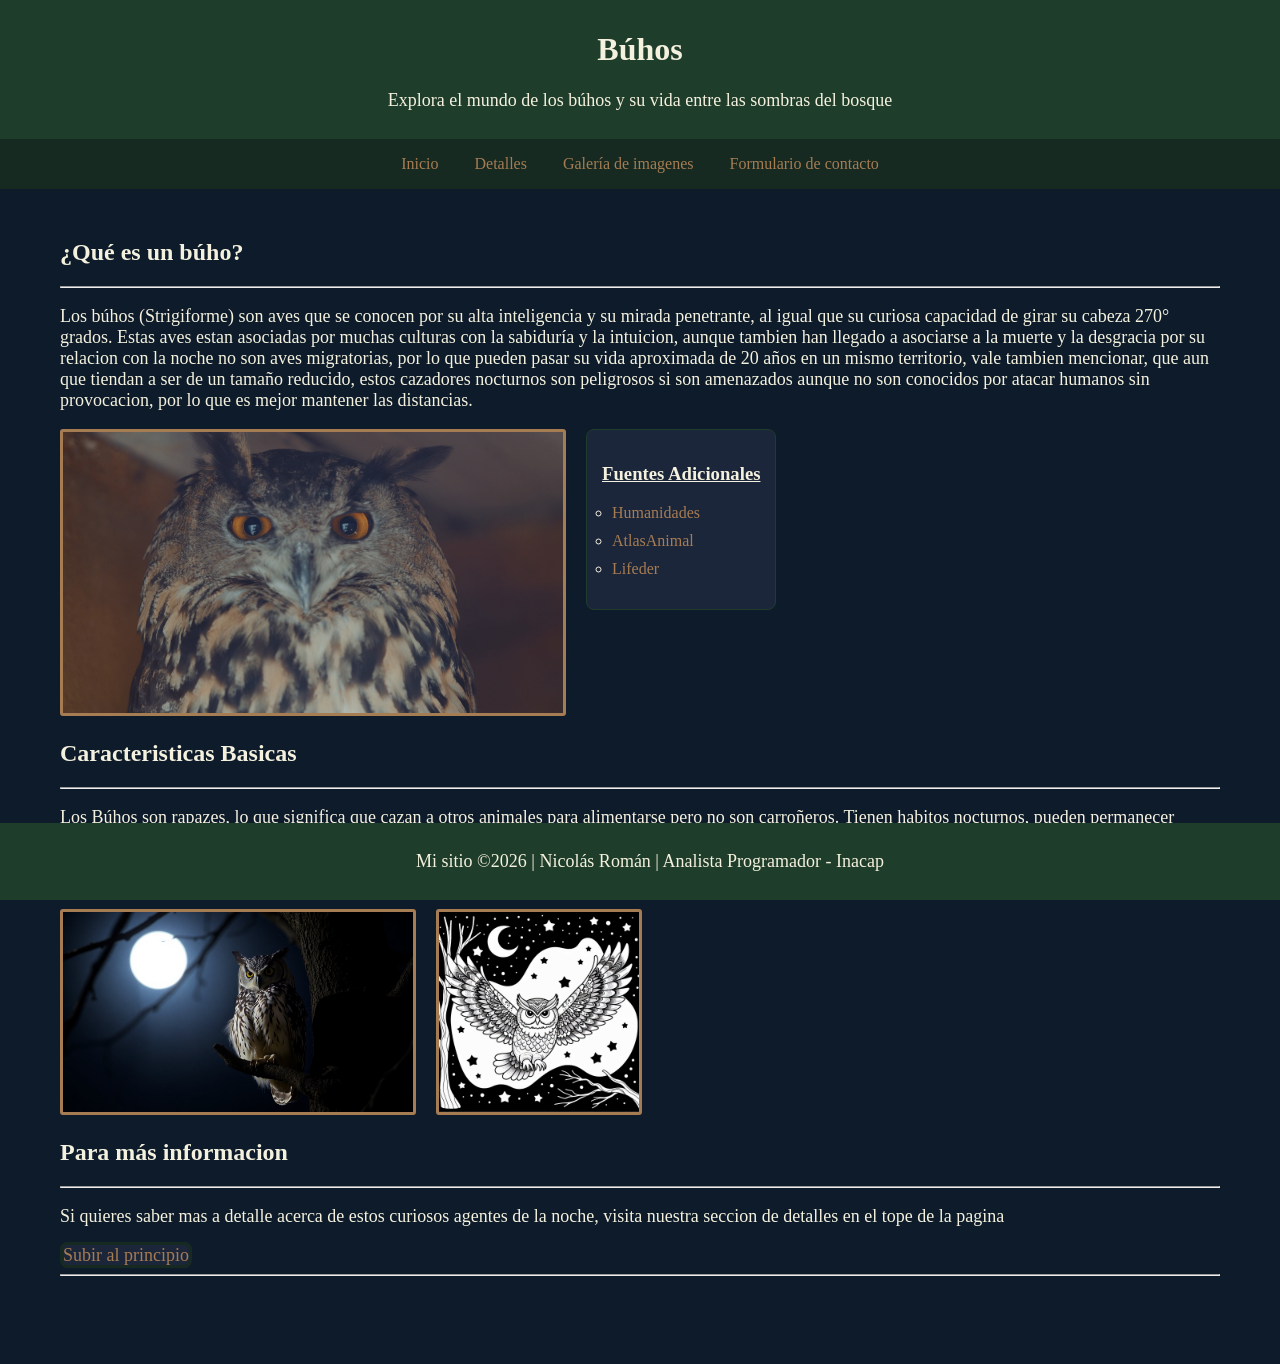
<file: nico html/index.html>
<!DOCTYPE html>
<html lang="es">
<head>
    <meta charset="UTF-8">
    <meta name="viewport" content="width=device-width, initial-scale=1.0">
    <title>Búhos Info</title>
    <link rel="stylesheet" href="css/style.css">
</head>
<body id="arriba">
    <header>
        <h1>Búhos</h1>
        <p>Explora el mundo de los búhos y su vida entre las sombras del bosque</p>
    </header>
    <nav>
        <a href="index.html">Inicio</a>
        <a href="detalles.html">Detalles</a>
        <a href="galeria.html">Galería de imagenes</a>
        <a href="contacto.html">Formulario de contacto</a>
    </nav>
    <main>
        <h2>¿Qué es un búho?</h2>
        <hr>
        <p> 
            Los búhos (Strigiforme) son aves que se conocen por su alta inteligencia y su mirada penetrante, al igual que su curiosa capacidad de girar su cabeza 270° grados.
            Estas aves estan asociadas por muchas culturas con la sabiduría y la intuicion, aunque tambien han llegado a asociarse a la muerte y la desgracia por su relacion con la noche
            no son aves migratorias, por lo que pueden pasar su vida aproximada de 20 años en un mismo territorio,
            vale tambien mencionar, que aun que tiendan a ser de un tamaño reducido, estos cazadores nocturnos son peligrosos si son amenazados
            aunque no son conocidos por atacar humanos sin provocacion, por lo que es mejor mantener las distancias.
        </p>
        <div class="info_buho">
            <a href="images/BuhoInicio1.jpg" target="_blank">
            <img src="images/BuhoInicio1.jpg" alt="Búho Observando" width="500">
            </a>
            <div class="links">
                <h3>Fuentes Adicionales</h3>
                <ul>
                    <li><a href="https://humanidades.com/buho/" target="_blank">Humanidades</a></li>
                    <li><a href="https://atlasanimal.com/buho/" target="_blank">AtlasAnimal</a></li>
                    <li><a href="https://www.lifeder.com/buho-strigidae/" target="_blank">Lifeder</a></li>
                </ul>
            </div>
        </div>
        <h2>Caracteristicas Basicas</h2>
        <hr>
        <p>
            Los Búhos son rapazes, lo que significa que cazan a otros animales para alimentarse pero no son carroñeros.
            Tienen habitos nocturnos, pueden permanecer despiertos durante la noche
            este hecho les a ganado fama al ser utilizados como el animal de eleccion para dar ambiente a una escena nocturna.
            Tambien son animales solitarios, prefieren cazar su propia comida y construir sus nidos en lugares donde no llegue la luz para ocultarse de depredadores
            Estas aves, tienden a pasar toda la noche despiertos en busca de presa y vigilando sus alrededores y tienden a ocultarse
            o dormir durante el día.
        </p>
        <div class="info_buho">
            <a href="images/BuhoInicio2.jpg" target="_blank">
                <img src="images/BuhoInicio2.jpg" alt="Buho de noche" height="200">
            </a>
            <a href="images/BuhoInicio3.jpg" target="_blank">
                <img src="images/BuhoInicio3.jpg" alt="Buho dibujado" height="200">
            </a>
        </div>
        <h2>Para más informacion</h2>
        <hr>
        <p>
            Si quieres saber mas a detalle acerca de estos curiosos agentes de la noche, 
            visita nuestra seccion de detalles en el tope de la pagina
        </p>
        <a href="#arriba" class="boton_inicio">Subir al principio</a>
        <hr>
    </main>
    <footer>
        <p>Mi sitio &copy;2026 | Nicolás Román | Analista Programador - Inacap</p>
    </footer>
</body>
</html>
</file>
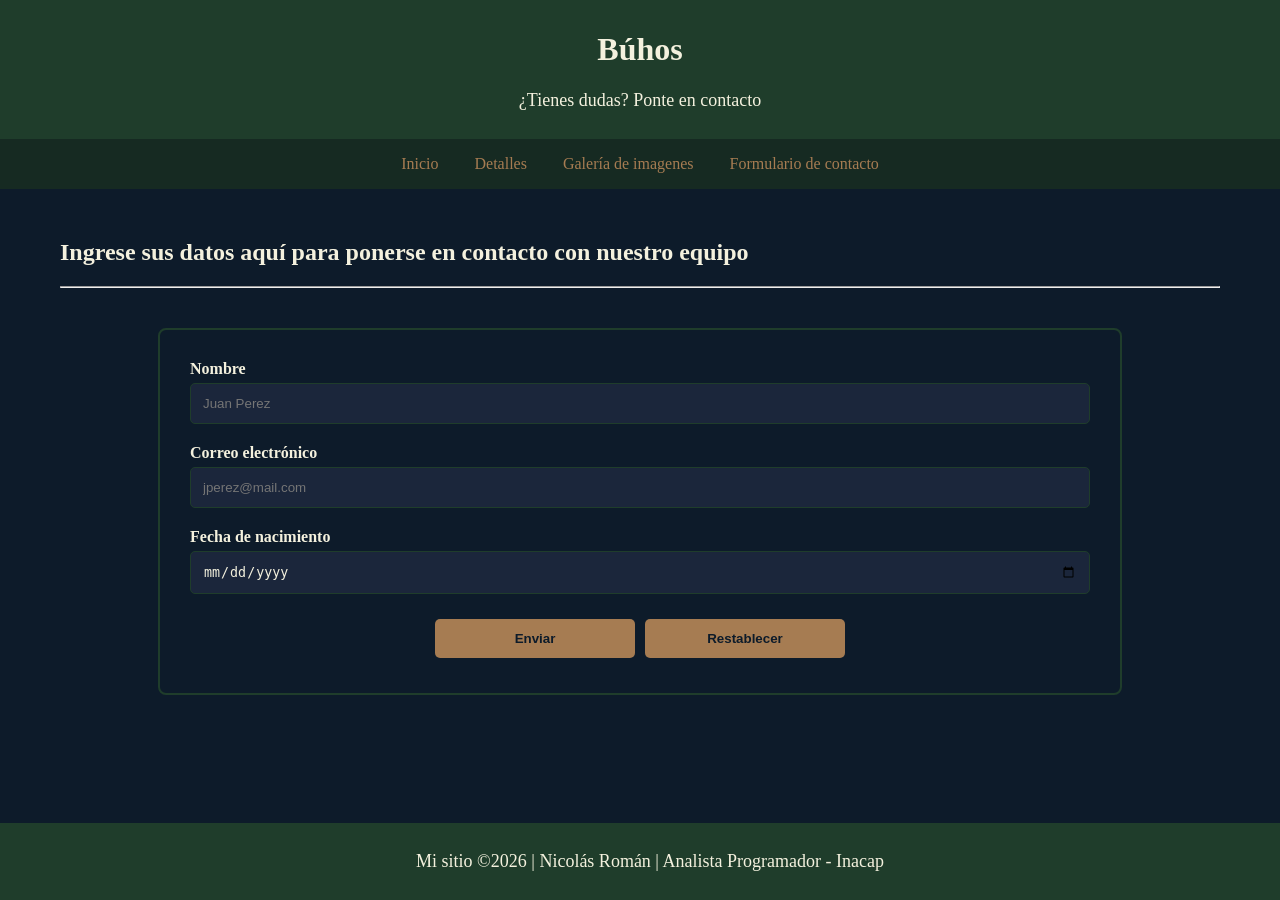
<file: nico html/contacto.html>
<!DOCTYPE html>
<html lang="es">
<head>
    <meta charset="UTF-8">
    <meta name="viewport" content="width=device-width, initial-scale=1.0">
    <title>Búhos Info</title>
    <link rel="stylesheet" href="css/style.css">
</head>
<body id="arriba">
    <header>
        <h1>Búhos</h1>
        <p>¿Tienes dudas? Ponte en contacto</p>
    </header>
    <nav>
        <a href="index.html">Inicio</a>
        <a href="detalles.html">Detalles</a>
        <a href="galeria.html">Galería de imagenes</a>
        <a href="contacto.html">Formulario de contacto</a>
    </nav>
    <main>
        <h2>Ingrese sus datos aquí para ponerse en contacto con nuestro equipo</h2>
        <hr>
        <form onsubmit="alert('El formulario a sido enviado correctamente')">
        
          <div class="form-grupo">
            <label for="nombre">Nombre</label>
            <input type="text" id="nombre" required placeholder="Juan Perez">
          </div>
      
          <div class="form-grupo">
            <label for="correo">Correo electrónico</label>
            <input type="email" id="correo" required placeholder="jperez@mail.com">
          </div>
      
          <div class="form-grupo">
            <label for="fecha">Fecha de nacimiento</label>
            <input type="date" id="fecha" required>
          </div>
      
          <div class="form-boton">
            <button type="submit">Enviar</button>
            <button type="reset">Restablecer</button>
          </div>
      
        </form>
    </main>
    <footer>
        <p>Mi sitio &copy;2026 | Nicolás Román | Analista Programador - Inacap</p>
    </footer>
</body>
</html>
</file>
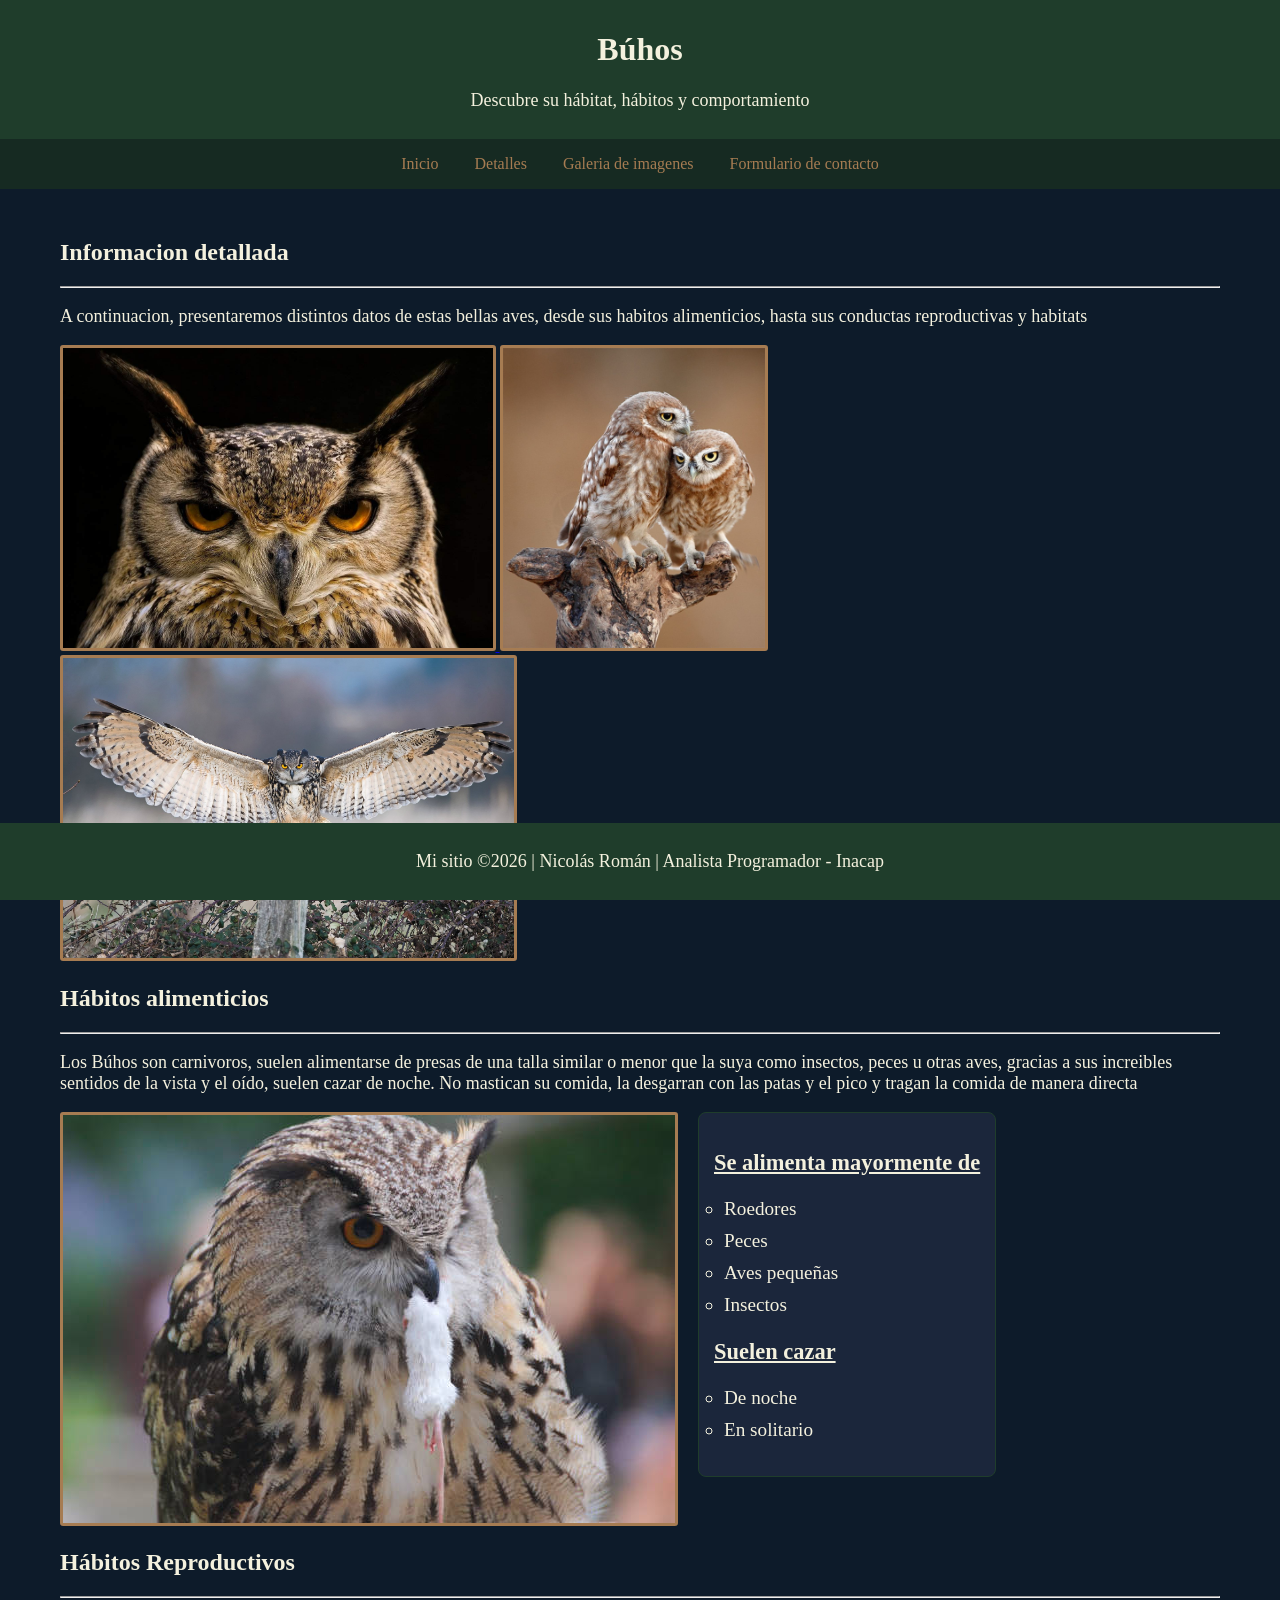
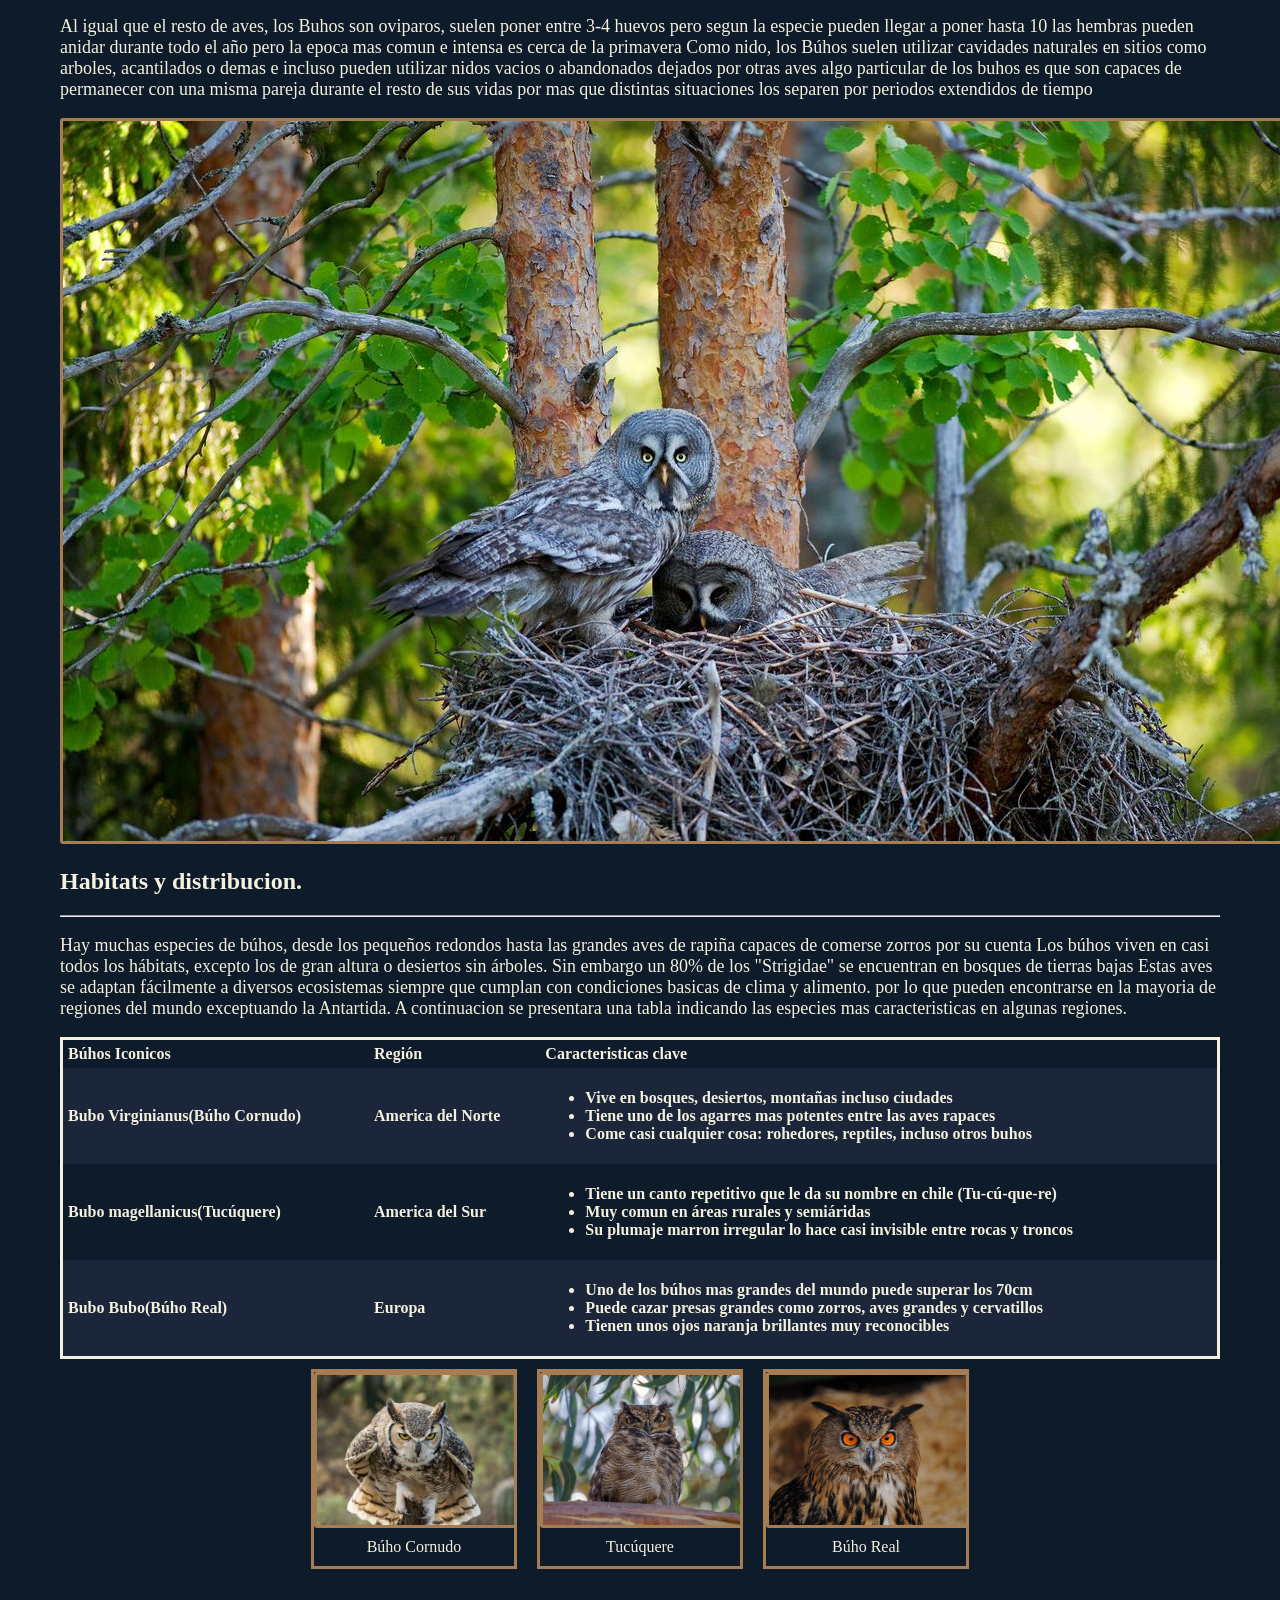
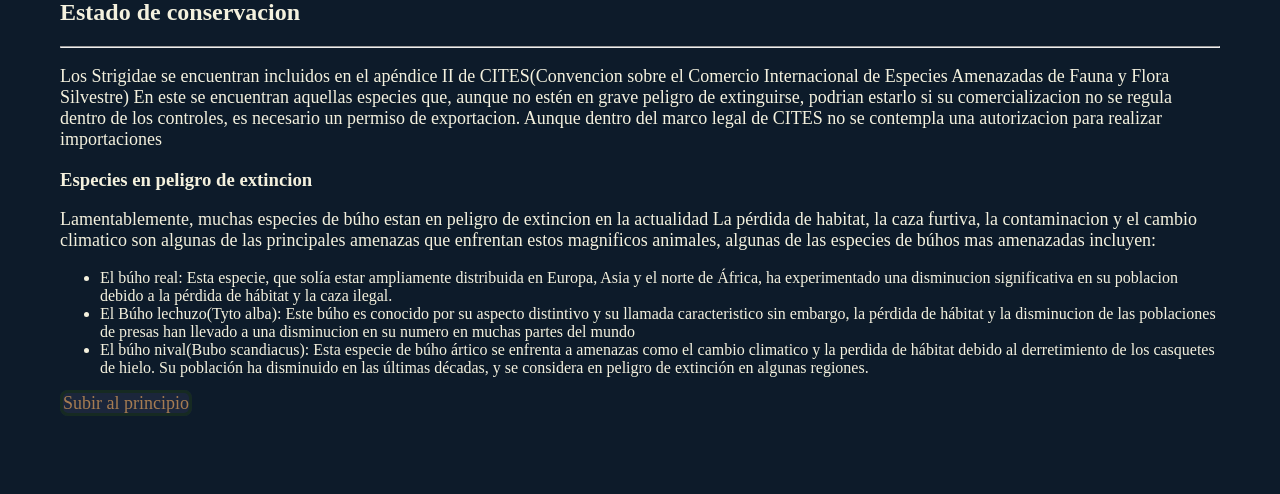
<file: nico html/detalles.html>
<!DOCTYPE html>
<html lang="es">
<head>
    <meta charset="UTF-8">
    <meta name="viewport" content="width=device-width, initial-scale=1.0">
    <title>Búhos Info</title>
    <link rel="stylesheet" href="css/style.css">
</head>
<body id="arriba">
    <header>
        <h1>Búhos</h1>
        <p>Descubre su hábitat, hábitos y comportamiento</p>
    </header>
    <nav>
        <a href="index.html">Inicio</a>
        <a href="detalles.html">Detalles</a>
        <a href="galeria.html">Galeria de imagenes</a>
        <a href="contacto.html">Formulario de contacto</a>
    </nav>
    <main>
        <h2>Informacion detallada</h2>
        <hr>
        <p>
            A continuacion, presentaremos distintos datos de estas bellas aves, 
            desde sus habitos alimenticios, hasta sus conductas reproductivas y habitats
        </p>
        <div>
            <a href="images/Buhodetalles1.jpg" target="_blank">
            <img src="images/Buhodetalles1.jpg" alt="buho enojao" height="300px">
            </a>
            <a href="images/Buhodetalles2.jpg" target="_blank">
                <img src="images/Buhodetalles2.jpg" alt="Buhos pareja" height="300px">
            </a>
            <a href="images/Buhodetalles3.jpg" target="_blank">
                <img src="images/Buhodetalles3.jpg" alt="Buho alas" height="300px">
            </a>
        </div>
        
        <h2>
            Hábitos alimenticios
        </h2>
        <hr>
        <p>
            Los Búhos son carnivoros, suelen alimentarse de presas de una talla similar o menor que la suya
            como insectos, peces u otras aves, gracias a sus increibles sentidos de la vista y el oído, suelen cazar de noche.
            No mastican su comida, la desgarran con las patas y el pico y tragan la comida de manera directa
        </p>
        <div class="info_buho">
            <a href="images/Buhoalimentos1.jpg" target="_blank">
                <img src="images/Buhoalimentos1.jpg" alt="Buho comiendo un raton">
            </a>
            <div class="Alimento">
                <h3>Se alimenta mayormente de</h3>
                <ul>
                    <li>Roedores</li>
                    <li>Peces</li>
                    <li>Aves pequeñas</li>
                    <li>Insectos</li>
                </ul>
                <h3>Suelen cazar</h3>
                <ul>
                    <li>De noche</li>
                    <li>En solitario</li>
                </ul>
            </div>
        </div>

        <h2>
            Hábitos Reproductivos
        </h2>
        <hr>
        <p>
            Al igual que el resto de aves, los Buhos son oviparos, suelen poner entre 3-4 huevos pero segun la especie pueden llegar a poner hasta 10
            las hembras pueden anidar durante todo el año pero la epoca mas comun e intensa es cerca de la primavera
            Como nido, los Búhos suelen utilizar cavidades naturales en sitios como arboles, acantilados o demas e incluso pueden utilizar nidos vacios
            o abandonados dejados por otras aves
            algo particular de los buhos es que son capaces de permanecer con una misma pareja durante el resto de sus vidas por mas que distintas situaciones
            los separen por periodos extendidos de tiempo
        </p>
        <div class="info_buho">
            <a href="images/Buhonido1.jpg" target="_blank">
                <img src="images/Buhonido1.jpg" alt="Buhos en su nido">
            </a>
        </div>

        <h2>
            Habitats y distribucion.
        </h2>
        <hr>
        <p>
            Hay muchas especies de búhos, desde los pequeños redondos hasta las grandes aves de rapiña capaces de comerse zorros por su cuenta
            Los búhos viven en casi todos los hábitats, excepto los de gran altura o desiertos sin árboles. Sin embargo un 80% de los "Strigidae" se encuentran
            en bosques de tierras bajas
            Estas aves se adaptan fácilmente a diversos ecosistemas siempre que cumplan con condiciones basicas de clima y alimento.
            por lo que pueden encontrarse en la mayoria de regiones del mundo exceptuando la Antartida.
            A continuacion se presentara una tabla indicando las especies mas caracteristicas en algunas regiones.
        </p>
        <table class="tablita">
            <tr>
                <th>Búhos Iconicos</th>
                <th>Región</th>
                <th>Caracteristicas clave</th>
            </tr>
            <tr>
                <th>Bubo Virginianus(Búho Cornudo)</th>
                <th>America del Norte</th>
                <th>
                    <ul>
                        <li>Vive en bosques, desiertos, montañas incluso ciudades</li>
                        <li>Tiene uno de los agarres mas potentes entre las aves rapaces</li>
                        <li>Come casi cualquier cosa: rohedores, reptiles, incluso otros buhos</li>
                    </ul>
                </th>
            </tr>
            <tr>
                <th>Bubo magellanicus(Tucúquere)</th>
                <th>America del Sur</th>
                <th>
                    <ul>
                        <li>Tiene un canto repetitivo que le da su nombre en chile (Tu-cú-que-re)</li>
                        <li>Muy comun en áreas rurales y semiáridas</li>
                        <li>Su plumaje marron irregular lo hace casi invisible entre rocas y troncos</li>
                    </ul>
                </th>
            </tr>
            <tr>
                <th>Bubo Bubo(Búho Real)</th>
                <th>Europa</th>
                <th>
                    <ul>
                        <li>Uno de los búhos mas grandes del mundo puede superar los 70cm</li>
                        <li>Puede cazar presas grandes como zorros, aves grandes y cervatillos</li>
                        <li>Tienen unos ojos naranja brillantes muy reconocibles</li>
                    </ul>
                </th>
            </tr>

        </table>
        <div class="galeria">
            <div class="item-galeria">
                <a href="images/Buhocornudo2.jpg" target="_blank">
                    <img src="images/Buhocornudo2.jpg" alt="Buho Cornudo" height="300px">
                </a>
                <div class="desc">Búho Cornudo</div>
            </div>
            <div class="item-galeria">
                <a href="images/Tucuquere.jpg" target="_blank">
                    <img src="images/Tucuquere.jpg" alt="Buho Tucuquere" height="300px">
                </a>
                <div class="desc">Tucúquere</div>
            </div>
            <div class="item-galeria">
                <a href="images/Buhoreal.jpg" target="_blank">
                    <img src="images/Buhoreal.jpg" alt="Buho Real" height="300px">
                </a>
                <div class="desc">Búho Real</div>
            </div>
        </div>
        <h2>
            Estado de conservacion
        </h2>
        <hr>
        <p>
            Los Strigidae se encuentran incluidos en el apéndice II de CITES(Convencion sobre el Comercio Internacional de Especies Amenazadas de Fauna y Flora Silvestre)
            En este se encuentran aquellas especies que, aunque no estén en grave peligro de extinguirse, podrian estarlo si su comercializacion no se regula
            dentro de los controles, es necesario un permiso de exportacion. Aunque dentro del marco legal de CITES no se contempla una autorizacion para realizar importaciones

        </p>
        <h3>
            Especies en peligro de extincion
        </h3>
        <p>
            Lamentablemente, muchas especies de búho estan en peligro de extincion en la actualidad
            La pérdida de habitat, la caza furtiva, la contaminacion y el cambio climatico son algunas de las principales amenazas
            que enfrentan estos magnificos animales, algunas de las especies de búhos mas amenazadas incluyen:
        </p>
        <ul>
            <li>El búho real: Esta especie, que solía estar ampliamente distribuida en Europa, Asia
                y el norte de África, ha experimentado una disminucion significativa en su poblacion debido a la pérdida de hábitat y la caza ilegal.
            </li>
            <li>
                El Búho lechuzo(Tyto alba): Este búho es conocido por su aspecto distintivo y su llamada caracteristico
                sin embargo, la pérdida de hábitat y la disminucion de las poblaciones de presas han llevado a una disminucion en su numero en muchas partes del mundo
            </li>
            <li>
                El búho nival(Bubo scandiacus): Esta especie de búho ártico se enfrenta a amenazas como el cambio climatico
                y la perdida de hábitat debido al derretimiento de los casquetes de hielo. Su población ha disminuido en las últimas décadas, 
                y se considera en peligro de extinción en algunas regiones.
            </li>
        </ul>
        <a href="#arriba" class="boton_inicio">Subir al principio</a>
    </main>
    <footer>
        <p>Mi sitio &copy;2026 | Nicolás Román | Analista Programador - Inacap</p>
    </footer>
</body>
</html>
</file>
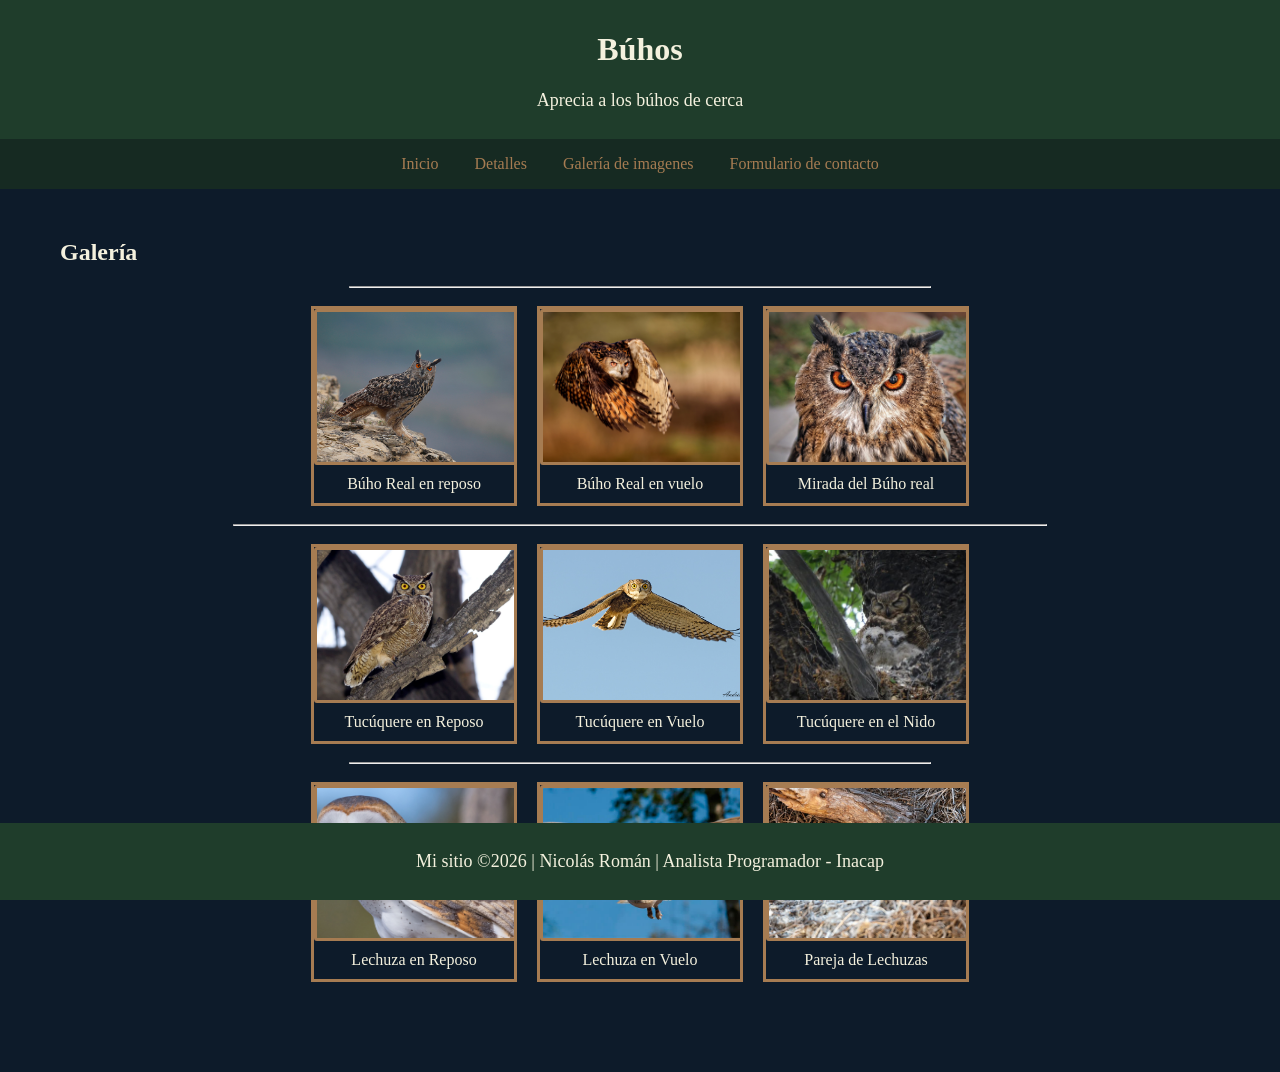
<file: nico html/galeria.html>
<!DOCTYPE html>
<html lang="es">
<head>
    <meta charset="UTF-8">
    <meta name="viewport" content="width=device-width, initial-scale=1.0">
    <title>Búhos Info</title>
    <link rel="stylesheet" href="css/style.css">
</head>
<body id="arriba">
    <header>
        <h1>Búhos</h1>
        <p>Aprecia a los búhos de cerca</p>
    </header>
    <nav>
        <a href="index.html">Inicio</a>
        <a href="detalles.html">Detalles</a>
        <a href="galeria.html">Galería de imagenes</a>
        <a href="contacto.html">Formulario de contacto</a>
    </nav>
    <main>
        <h2 class="titulo">Galería</h2>
        <hr width="50%">
        <div class="galeria">
            <div class="item-galeria">
                <a href="images/galeria1.jpg" target="_blank">
                    <img src="images/galeria1.jpg" alt="Búho Real Posado" height="300px">
                </a>
                <div class="desc">Búho Real en reposo</div>
            </div>
            <div class="item-galeria">
                <a href="images/galeria2.jpg" target="_blank">
                    <img src="images/galeria2.jpg" alt="Buho Real en vuelo" height="300px">
                </a>
                <div class="desc">Búho Real en vuelo</div>
            </div>
            <div class="item-galeria">
                <a href="images/galeria3.jpg" target="_blank">
                    <img src="images/galeria3.jpg" alt="Buho Real ojos" height="300px">
                </a>
                <div class="desc">Mirada del Búho real</div>
            </div>
        </div>
        <hr width="70%">
        <div class="galeria">
            <div class="item-galeria">
                <a href="images/galeria4.jpg" target="_blank">
                    <img src="images/galeria4.jpg" alt="Tucuquere en reposo">
                </a>
                <div class="desc">Tucúquere en Reposo</div>
            </div>
            <div class="item-galeria">
                <a href="images/galeria5.jpg" target="_blank">
                    <img src="images/galeria5.jpg" alt="Tucuquere en Vuelo">
                </a>
                <div class="desc">Tucúquere en Vuelo</div>
            </div>
            <div class="item-galeria">
                <a href="images/galeria6.jpg" target="_blank">
                    <img src="images/galeria6.jpg" alt="Tucuquere en el Nido">
                </a>
                <div class="desc">Tucúquere en el Nido</div>
            </div>
        </div>
        <hr width="50%">
        <div class="galeria">
            <div class="item-galeria">
                <a href="images/galeria7.jpg" target="_blank">
                    <img src="images/galeria7.jpg" alt="Lechuza">
                </a>
                <div class="desc">Lechuza en Reposo</div>
            </div>
            <div class="item-galeria">
                <a href="images/galeria8.jpg" target="_blank">
                    <img src="images/galeria8.jpg" alt="Lechuza en vuelo">
                </a>
                <div class="desc">Lechuza en Vuelo</div>
            </div>
            <div class="item-galeria">
                <a href="images/galeria9.jpg" target="_blank">
                    <img src="images/galeria9.jpg" alt="Lechuza en el Nido">
                </a>
                <div class="desc">Pareja de Lechuzas</div>
            </div>
        </div>
    </main>
    <footer>
        <p>Mi sitio &copy;2026 | Nicolás Román | Analista Programador - Inacap</p>
    </footer>
</body>
</html>
</file>
<file: nico html/css/style.css>
body{
    margin: 0;
    padding: 0;
    color: #F4F1DE;
    background-color: #0D1B2A;
}

header {
    font-family: Georgia, 'Times New Roman', Times, serif;
    color: #F4F1DE;
    background-color: #1F3D2B;
    padding: 10px;
    text-align: center;
}

nav{
    display: flex;
    justify-content: center;
    background-color: #162A22;
    margin: 0;
    padding: 0;
}

nav a{
    display: block;
    color: #A67C52;
    padding: 16px 18px;
    text-decoration: none;
}
nav a:hover{
    background-color: #1F3D2B;
    color: #E0A458;
}

main{
    padding: 30px 60px;
    margin-bottom: 50px;
}

footer{
    color: #F4F1DE;
    background-color: #1F3D2B;
    padding: 10px;
    text-align: center;
    position: fixed;
    bottom: 0;
    width: 100%;
}

p{
    font-size: large;
}

.info_buho{
    display: flex;
    gap: 20px;
    align-items: flex-start;
}

.info_buho ul{
    list-style: circle;
    padding: 0;
}

.info_buho li{
    margin-bottom: 10px;
}

.info_buho a{
    color: #A67C52;
    text-decoration: none;
}

.info_buho a:hover{
    color: #E0A458;
}

.links {
    border: 1px solid #1F3D2B;
    padding: 15px;
    border-radius: 8px;
    background-color: #1B263B;
}

.links ul{
    margin-left: 10px;
}

.links h3{
    text-decoration: underline;
}

.boton_inicio{
    color: #A67C52;
    text-decoration: none;
    font-size: large;
    border-radius: 8px;
    border: #162A22 solid;
    justify-content: center;
    background-color: #1B263B;
}
.boton_inicio:hover{
    color: #E0A458;
}
a img{
    border: none;
}
main img{
    border: #A67C52 solid;
    border-radius: 3px;
}
main img:hover{
    border: #E0A458 solid;
    border-radius: 3px;
}
.Alimento h3{
    text-decoration: underline;
}
.Alimento {
    border: 1px solid #1F3D2B;
    padding: 15px;
    border-radius: 8px;
    background-color: #1B263B;
    font-size: larger;
}
.Alimento ul{
    margin-left: 10px;
}
table, th td{
    width: 100%;
    padding: 10px;
    border-collapse: collapse;
    border-radius: 3px;
    border-color: #1F3D2B;
    border: solid;
}
th, td{
    padding: 5px;
    text-align: left;
}

tr:nth-child(even){
    background-color: #1B263B;
}
tr:nth-child(odd){
    background-color: #0D1B2A;
}
div.galeria{
    display: flex;
    flex-wrap: wrap;
    justify-content: center;
}

div.item-galeria{
    margin: 10px;
    border: 3px solid #A67C52;
    width: 200px;
    overflow: hidden;
    background-color: #0D1B2A;
}

div.item-galeria:hover{
    border: 3px solid #E0A458;
}
div.item-galeria img{
    width: 100%;
    height: 150px;
    object-fit: cover;
    display: block;
}
div.item-galeria div.desc{
    padding: 10px;
    margin: 0;
    text-align: center;
}

form {
    background-color: #0D1B2A;
    padding: 30px;
    width: 100%;
    max-width: 900px;       /* evita que sea gigante en pantallas grandes */
    margin: 40px auto;
    border: 2px solid #1F3D2B;
    border-radius: 8px;
}

/* Agrupar campos */
.form-grupo {
    display: flex;
    flex-direction: column;
    margin-bottom: 20px;
}

form label {
    margin-bottom: 5px;
    color: #F4F1DE;
    font-weight: bold;
}

form input {
    padding: 12px;
    border: 1px solid #1F3D2B;
    border-radius: 5px;
    background-color: #1B263B;
    color: #F4F1DE;
}

/* Focus */
form input:focus {
    outline: none;
    border: 1px solid #E0A458;
}

/* Botón alineado */
form button {
    padding: 12px;
    margin: 5px;
    background-color: #A67C52;
    color: #0D1B2A;
    border: none;
    border-radius: 5px;
    font-weight: bold;
    cursor: pointer;
    width: 200px;
}

/* Centrar botón */
.form-boton {
    display: flex;
    justify-content: center;
}

/* Hover */
form button:hover {
    background-color: #E0A458;
}
</file>
